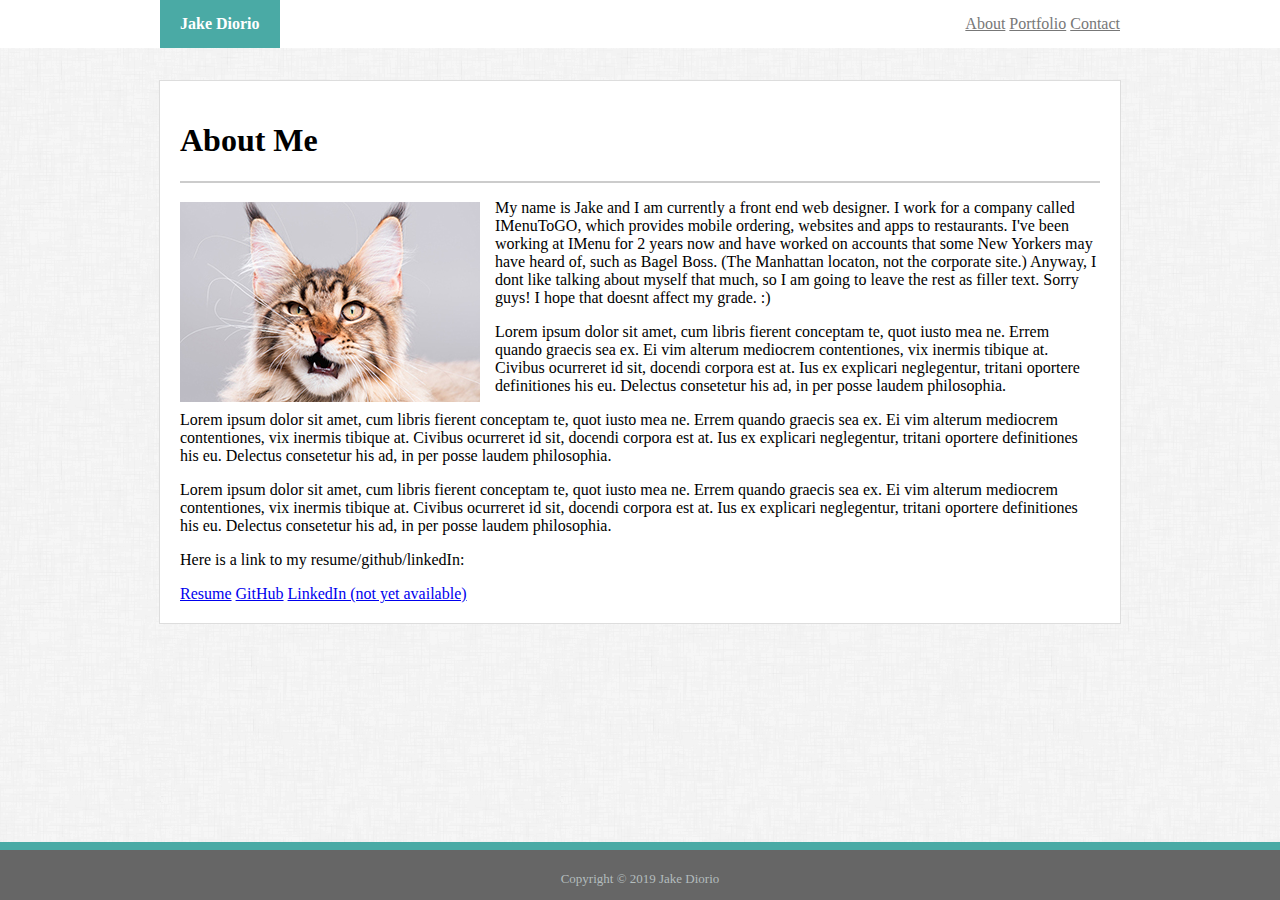
<file: index.html>
<!DOCTYPE html>
<html>

<head>

    <title>Jake's Portfolio</title>
    <link rel="stylesheet" href="assets/css/style.css">
</head>

<body>
    <header class="header">
        <div class="navbar">
            <div class="logo">Jake Diorio</div>
            <div class="nav">
                <a href="index.html">About</a>
                <a href="portfolio.html">Portfolio</a>
                <a href="contact.html">Contact</a>
            </div>
        </div>
    </header>

    <section class="main-container">
        <div class=content-title>
            <h1>About Me</h1>
        </div>

        <img class="my-image" src="assets/images/Cat.jpg">

        <p>My name is Jake and I am currently a front end web designer. I work for a company called IMenuToGO, which
            provides mobile ordering, websites and apps to restaurants. I've been working at IMenu for 2 years now and
            have worked on accounts that some New Yorkers may have heard of, such as Bagel Boss. (The Manhattan locaton,
            not the corporate site.) Anyway, I dont like talking about myself that much, so I am going to leave the
            rest as filler text. Sorry guys! I hope that doesnt affect my grade. :)
        </p>

        <p>Lorem ipsum dolor sit amet, cum libris fierent conceptam te, quot iusto mea ne. Errem quando graecis sea ex.
            Ei vim alterum mediocrem contentiones, vix inermis tibique at. Civibus ocurreret id sit, docendi corpora
            est at. Ius ex explicari neglegentur, tritani oportere definitiones his eu. Delectus consetetur his ad, in
            per posse laudem philosophia.
        </p>

        <p>Lorem ipsum dolor sit amet, cum libris fierent conceptam te, quot iusto mea ne. Errem quando graecis sea ex.
            Ei vim alterum mediocrem contentiones, vix inermis tibique at. Civibus ocurreret id sit, docendi corpora
            est at. Ius ex explicari neglegentur, tritani oportere definitiones his eu. Delectus consetetur his ad, in
            per posse laudem philosophia.
        </p>

        <p>Lorem ipsum dolor sit amet, cum libris fierent conceptam te, quot iusto mea ne. Errem quando graecis sea ex.
            Ei vim alterum mediocrem contentiones, vix inermis tibique at. Civibus ocurreret id sit, docendi corpora
            est at. Ius ex explicari neglegentur, tritani oportere definitiones his eu. Delectus consetetur his ad, in
            per posse laudem philosophia.
        </p>

        <p>Here is a link to my resume/github/linkedIn:
        </p> 
        <a href="https://ceafitness.com/wp-content/uploads/2019/06/Jake-Diorio-Resume-2019.pdf">Resume</a>
        <a href="https://github.com/jdiorio2393">GitHub</a>
        <a href="https://ceafitness.com/wp-content/uploads/2019/06/Jake-Diorio-Resume-2019.pdf">LinkedIn (not yet available)</a>
    </section>

    <footer>
        <p class="copyright">Copyright &copy; 2019 Jake Diorio</p>
    </footer>

</body>

</html>
</file>
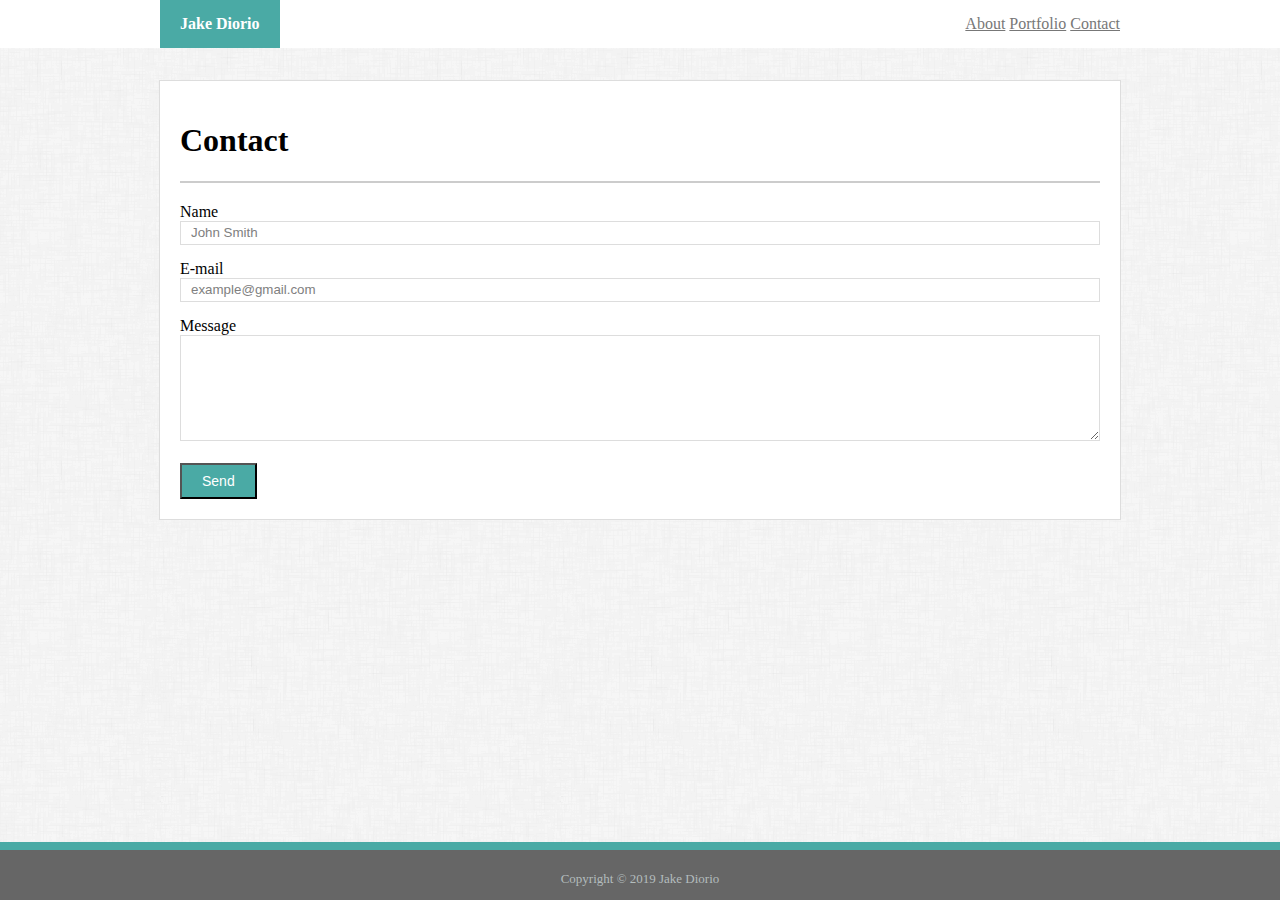
<file: contact.html>
<!DOCTYPE html>
<html>

<head>

    <title>Jake's Portfolio</title>
    <link rel="stylesheet" href="assets/css/style.css">
</head>

<body>
    <header class="header">
        <div class="navbar">
            <div class="logo">Jake Diorio</div>
            <div class="nav">
                <a href=index.html>About</a>
                <a href=portfolio.html>Portfolio</a>
                <a href=contact.html>Contact</a>
            </div>
        </div>
    </header>

    <section class="main-container">
        <div class="content-title">
            <h1>Contact</h1>
        </div>
        <form action="https://formspree.io/jdiorio2393@gmail.com" method="POST">
            <label>Name</label><br>
            <input class="input-fields" type="text" name="name" onfocus="if(this.value == 'John Smith') { this.value = ''; }"
                value="John Smith"><br>
            <label>E-mail</label><br>
            <input class="input-fields" type="email" name="emailaddress" onfocus="if(this.value == 'example@gmail.com') { this.value = ''; }"
                value="example@gmail.com"><br>
            <label>Message</label><br>
            <textarea type="text" name="message"></textarea>
            <br><br>
            <input class="submit-button" type="submit" value="Send">
        </form>

    </section>

    <footer>
            <p class="copyright">Copyright &copy; 2019 Jake Diorio</p>
    </footer>

</body>


</html>
</file>
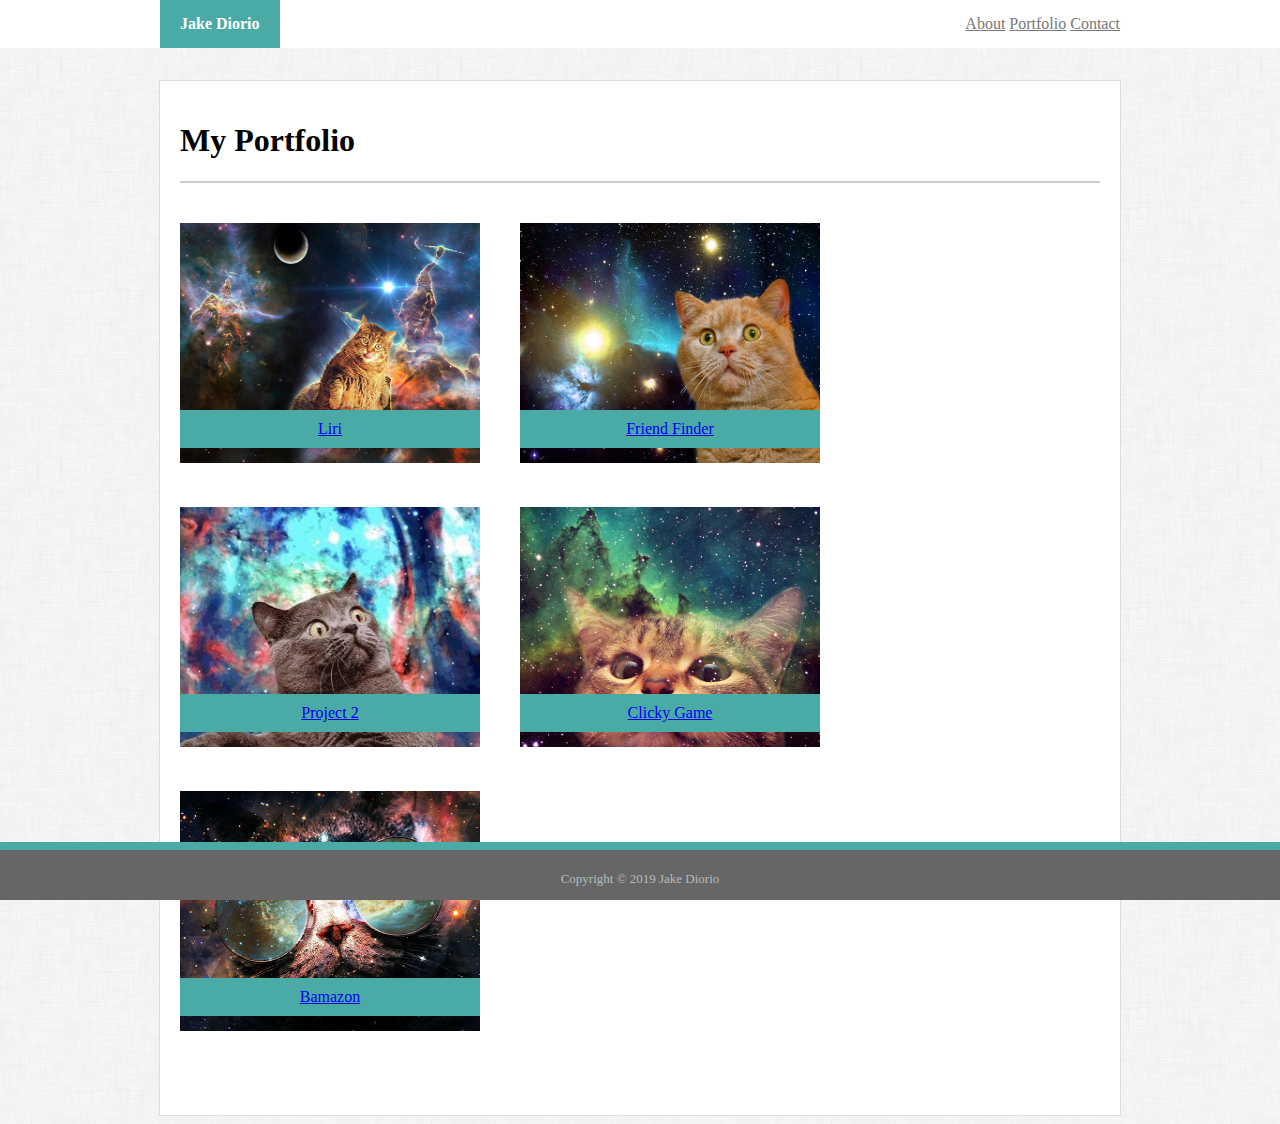
<file: portfolio.html>
<!DOCTYPE html>
<html>

<head>

    <title>Jake's Portfolio</title>
    <link rel="stylesheet" href="assets/css/style.css">
</head>

<body>
    <header class="header">
        <div class="navbar">
            <div class="logo">Jake Diorio</div>
            <div class="nav">
                <a href="index.html">About</a>
                <a href="portfolio.html">Portfolio</a>
                <a href="contact.html">Contact</a>
            </div>
        </div>
    </header>


    <section class="main-container">
        
        <div class="content-title">
            <h1>My Portfolio</h1>
        </div>

        <div class="container" >
            <img class="gallery" src="assets/images/cat1.jpg">
            <p class="gallery-text"><a href="https://github.com/jdiorio2393/Liri">Liri</a></p>
        </div>

        <div class="container" >
            <img class="gallery" src="assets/images/cat2.jpg">
            <p class="gallery-text"><a href="https://jake-friend-finder.herokuapp.com/">Friend Finder</a></p>
        </div>

        <div class="container" >
            <img class="gallery" src="assets/images/cat3.jpg">
            <p class="gallery-text"><a href="https://github.com/jdiorio2393/Project2">Project 2</a></p>
        </div>

        <div class="container" >
            <img class="gallery" src="assets/images/cat4.jpg">
            <p class="gallery-text"><a href="https://jake-clicky-game.herokuapp.com/">Clicky Game</a></p>
        </div>

        <div class="container" >
            <img class="gallery" src="assets/images/cat5.jpg">
            <p class="gallery-text"><a href="https://github.com/jdiorio2393/bamazon">Bamazon</a></p>
        </div>

        <div class="clearfix"></div>  

    </section>


    <footer>
            <p class="copyright">Copyright &copy; 2019 Jake Diorio</p>
    </footer>


</body>

</html>
</file>
<file: assets/css/style.css>
.header {
    background: white;
    width: 100%;
    position: fixed;
    top: 0px;
    left: 0px;
    z-index: 99;
}

.navbar {
    width: 960px;
    margin: 0px auto;
}

.logo {
    background-color:#4aaaa5; 
    font-family: "Georgia", "Times New Roman";
    float: left;
    padding: 15px 20px 15px 20px;
    color: white;
    font-weight: bold;
}

.nav {
    float: right;
    padding-top: 15px;
    color: #777777;
}

.nav a{
    color: #777777;
}

body{
    background-image: url(../images/dust_scratches.png)
}

section {
    width: 920px;
    margin: 0px auto;
    border: 1px solid #dddddd;
    margin-top: 80px;
    background-color: white;
    padding: 20px;
}

.container {
    position: relative;
    float: left;
    margin-right: 40px;
    margin-top: 40px;
}

.gallery {
    width: 300px;
    height: 240px;
}

.gallery-text{
    position: absolute;
    top: 70%;
    background-color: #4aaaa5;
    color: white;
    text-align: center;
    width: 300px;
    padding-top: 10px;
    padding-bottom: 10px;
}

.content-title {
    border-bottom: 2px solid #cccccc;
}

.my-image {
    float: left;
    margin: 19px 15px 0px 0;
}

.input-fields{
    width: -webkit-fill-available;
    height: 20px;
    color: gray;
    border: 1px solid #dddddd;
    margin-bottom: 15px;
    padding-left: 10px;
}

textarea{
    width: -webkit-fill-available;
    border: 1px solid #dddddd;
    height: 100px;
}
form {
    display: block;
    margin-top: 20px;
    }
    
.submit-button{
        background-color: #4aaaa5;
        color: white;
        padding: 8px 20px 8px 20px;
        font-family: 'Arial', 'Helvetica Neue', Helvetica, sans-serif;
        font-size: 14px;

}

footer{
    border-top: 8px solid #4aaaa5;
    position: fixed;
    left: 0;
    bottom: 0;
    width: 100%;
    height: 50px;
    background-color: #666666;
    
}

.copyright{
    color: #b3bcbd;
    position: absolute;
    font-size: small;
    text-align: center;
    bottom: 0;
    width: 100%;
}

.clearfix:after {
    visibility: hidden;
    display: block;
    content: "";
    clear: both;
    height: 60px;
  }
</file>
